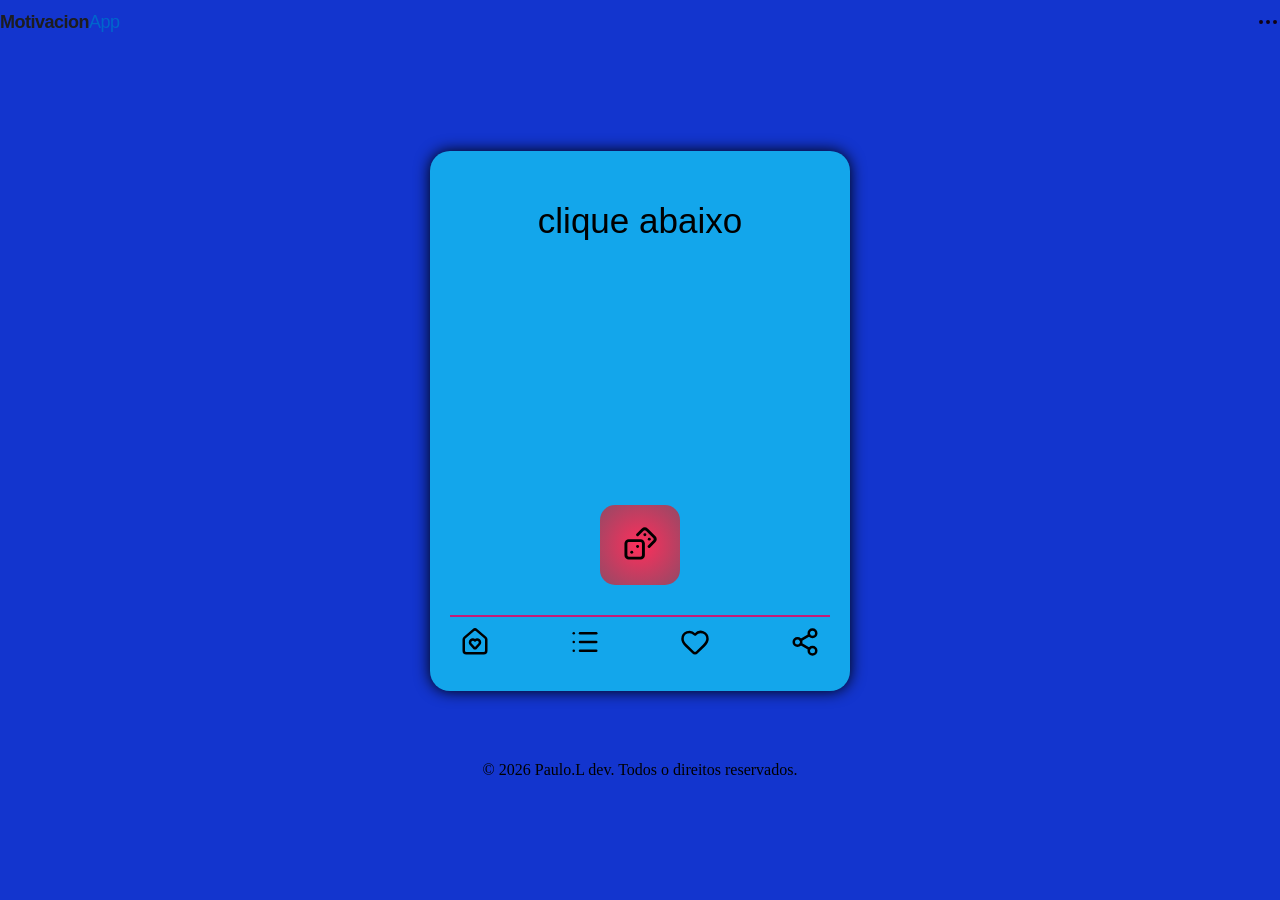
<file: index.html>
<!DOCTYPE html>
<html lang="en">





<head>
<meta charset="UTF-8">
<meta name="viewport" content="width=device-width, initial-scale=1.0">
<title>Document</title>
<link rel="stylesheet" href="style.css">
</head>

<body>




    <header>

        <span class = "logo" ><svg viewBox="0 0 120 20" height="20" xmlns="http://www.w3.org/2000/svg" class="app-logo" style="display: block;">
    <text x="0" y="14" font-family="Arial, sans-serif" font-weight="bold" font-size="18" letter-spacing="-0.5" fill="#1d1d1f">
        Motivacion<tspan font-weight="300" fill="#0066cc">App</tspan>
    </text>
</svg></span>
        <span class ="menu"href = "#" >   <svg xmlns="http://www.w3.org/2000/svg" width="24" height="24" viewBox="0 0 24 24" fill="none" stroke="currentColor" stroke-width="2" stroke-linecap="round" stroke-linejoin="round" class="icon icon-tabler icons-tabler-outline icon-tabler-dots"><path stroke="none" d="M0 0h24v24H0z" fill="none" /><path d="M4 12a1 1 0 1 0 2 0a1 1 0 1 0 -2 0" /><path d="M11 12a1 1 0 1 0 2 0a1 1 0 1 0 -2 0" /><path d="M18 12a1 1 0 1 0 2 0a1 1 0 1 0 -2 0" /></svg> </span>


    </header>




<div id="app">
<main>
<p id="saída">clique abaixo </p>
<button onclick="geradorMensagem()"><svg xmlns="http://www.w3.org/2000/svg&quot; width="35" height="35"
viewBox="0 0 24 24" fill="none" stroke="currentColor" stroke-width="2" stroke-linecap="round"
stroke-linejoin="round" class="lucide lucide-dices-icon lucide-dices">
<rect width="12" height="12" x="2" y="10" rx="2" ry="2" />
<path d="m17.92 14 3.5-3.5a2.24 2.24 0 0 0 0-3l-5-4.92a2.24 2.24 0 0 0-3 0L10 6" />
<path d="M6 18h.01" />
<path d="M10 14h.01" />
<path d="M15 6h.01" />
<path d="M18 9h.01" />
</svg></button>

</main>

<nav>
<span><svg xmlns="http://www.w3.org/2000/svg&quot; width="30" height="30" viewBox="0 0 24 24" fill="none"
stroke="currentColor" stroke-width="2" stroke-linecap="round" stroke-linejoin="round"
class="lucide lucide-house-heart-icon lucide-house-heart">
<path
d="M8.62 13.8A2.25 2.25 0 1 1 12 10.836a2.25 2.25 0 1 1 3.38 2.966l-2.626 2.856a.998.998 0 0 1-1.507 0z" />
<path d="M3 10a2 2 0 0 1 .709-1.528l7-6a2 2 0 0 1 2.582 0l7 6A2 2 0 0 1 21 10v9a2 2 0 0 1-2 2H5a2 2 0 0 1-2-2z
" />
</svg></span> <span><svg xmlns="http://www.w3.org/2000/svg&quot; width="30" height="30" viewBox="0 0 24 24"
fill="none" stroke="currentColor" stroke-width="2" stroke-linecap="round" stroke-linejoin="round"
class="lucide lucide-list-icon lucide-list">
<path d="M3 5h.01" />
<path d="M3 12h.01" />
<path d="M3 19h.01" />
<path d="M8 5h13" />
<path d="M8 12h13" />
<path d="M8 19h13" />
</svg></span> <span><svg xmlns="http://www.w3.org/2000/svg&quot; width="30" height="30" viewBox="0 0 24 24"
fill="none" stroke="currentColor" stroke-width="2" stroke-linecap="round" stroke-linejoin="round"
class="lucide lucide-heart-icon lucide-heart">
<path
d="M2 9.5a5.5 5.5 0 0 1 9.591-3.676.56.56 0 0 0 .818 0A5.49 5.49 0 0 1 22 9.5c0 2.29-1.5 4-3 5.5l-5.492 5.313a2 2 0 0 1-3 .019L5 15c-1.5-1.5-3-3.2-3-5.5" />
</svg></span> <span><svg xmlns="http://www.w3.org/2000/svg&quot; width="30" height="30" viewBox="0 0 24 24"
fill="none" stroke="currentColor" stroke-width="2" stroke-linecap="round" stroke-linejoin="round"
class="lucide lucide-share2-icon lucide-share-2">
<circle cx="18" cy="5" r="3" />
<circle cx="6" cy="12" r="3" />
<circle cx="18" cy="19" r="3" />
<line x1="8.59" x2="15.42" y1="13.51" y2="17.49" />
<line x1="15.41" x2="8.59" y1="6.51" y2="10.49" />
</svg></span>
</nav>

</div>



<footer>
<p>&copy; 2026 Paulo.L dev. Todos o direitos reservados.</p>
</footer>



<script src="app.js"></script>
</body>

</html>
</file>
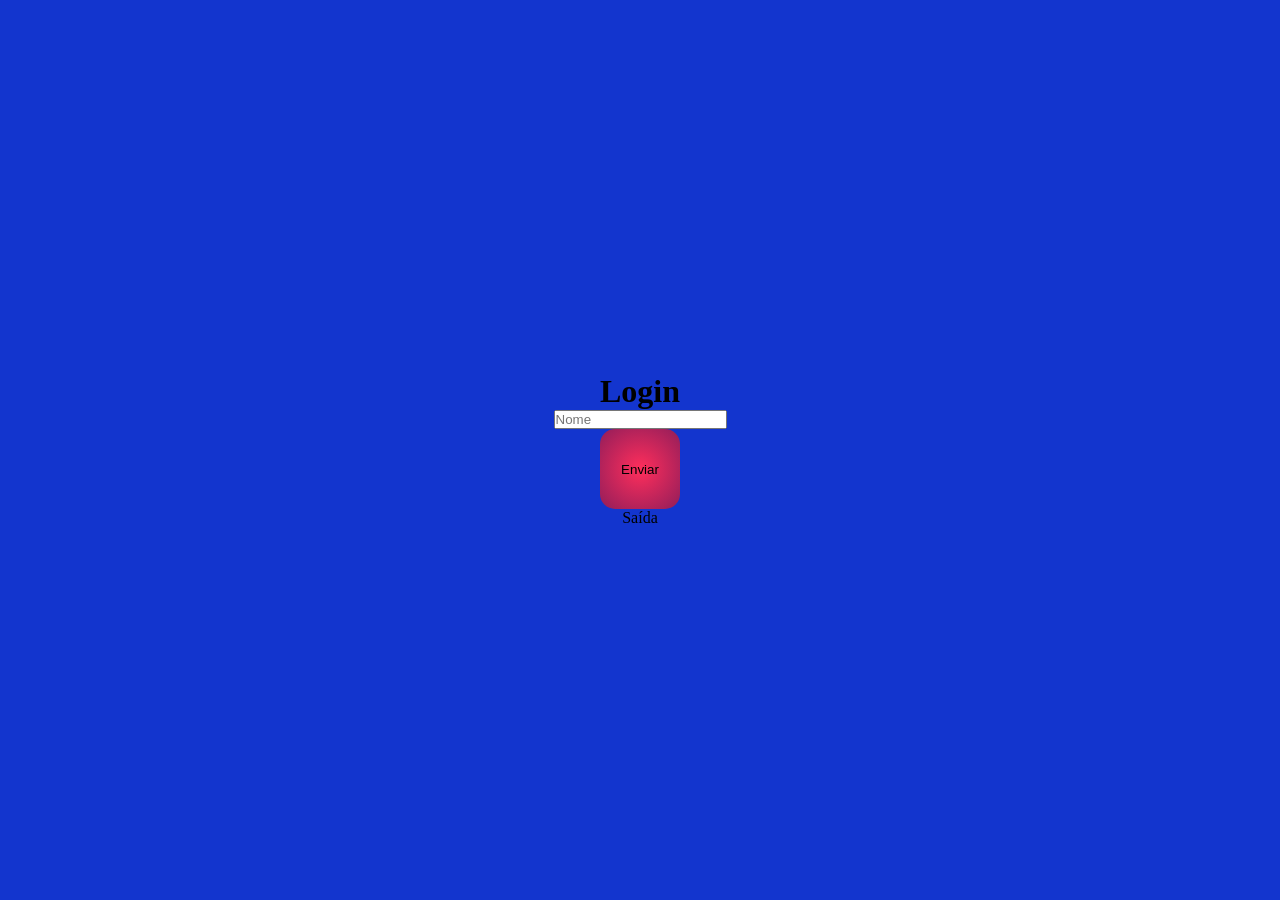
<file: indexx.html>
<!DOCTYPE html>
<html lang="pt">

<head>
    <meta charset="UTF-8">
    <meta name="viewport" content="width=device-width, initial-scale=1.0">
    <link rel="stylesheet" href="style.css">
</head>

<body>
    <main>
        <h1>Login</h1>
        <input id="input" placeholder="Nome">
        <button onclick="login()">Enviar</button>
        <p id="msg">Saída</p>
    </main>


    <script>
        function login() {

            let senhaDigitada = document.querySelector("#input").value;
            let senha = "123";
            if (senhaDigitada == senha) {
                document.querySelector("#msg").textContent = "Logando...";
            } else {
                document.querySelector("#msg").textContent = "Senha incorreta!";
            }

        }

    </script>
    <script src="app.js"></script>
</body>
</file>
<file: style.css>
*{
    margin:0;
    padding:0;
    box-sizing : 0;
    }
    
    body{
    background-color : rgb(19, 53, 206);
    color: black;
    display:flex;
    justify-content : center;
    align-items : center;
    min-height: 100vh;
    }
    #app{
    background : rgb(19, 166, 235);
    display: flex;
    flex-direction: column;
    width: 380px;
    height: 500px;
    padding: 20px;
    border-radius: 20px;
    box-shadow: 0 0 15px rgb(0, 0, 0);
    
    
    }
    main{
    padding : 30px;
    height : 100%;
    display: flex;
    flex-direction : column;
    align-items : center;
    text-align : center;
    }
    nav{
    border-top : 2px solid rgb(196, 28, 120);
    display : flex;
    align-items : center;
    padding : 10px;
    justify-content: space-between;
    }
    #saída{
    width: 100%;
    overflow-wrap: break-word;
    word-wrap: break-word;
    font-size: 35px;
    font-family: Impact, Haettenschweiler, 'Arial Narrow Bold', sans-serif;
    }
    button{
    width: 80px;
    height: 80px;
    background: radial-gradient(circle, rgb(255, 46, 91), rgba(228, 14, 14, 0.603));
    border: 10px;
    border-radius: 15px;
    cursor: pointer;
    margin-top: auto;
    color: none;
    transition: 0.3s;
    }
    button:hover{
    scale:1.1;
    box-shadow: 0 0 15px;
    }
    




body{
flex-direction: column;
}

#app{
margin: 50px;
}

header{
color: rgb(16, 2, 19);
position: fixed;
top: 0;
display: flex;
flex-direction: row;
justify-content: space-between;
width: 100%;
align-items: center;
padding: 10px;
}

footer{
padding: 20px;
}




    @media (max-width:480px){
    
    #app{
    width: 100vw;
    height: 100vh;
    border-radius: 0;
    }
    main{
    padding: 20px;
    }
    
    }
</file>
